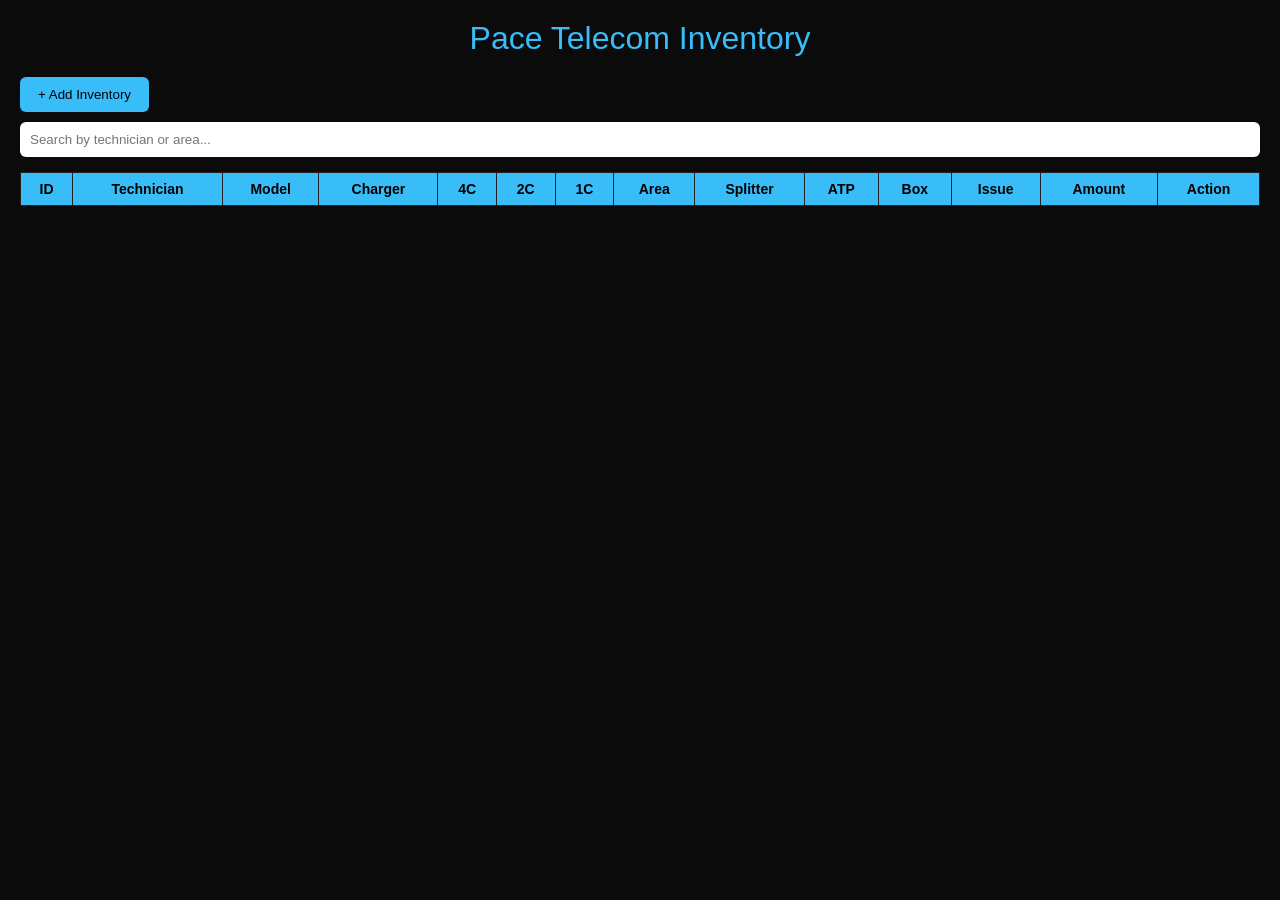
<file: employee.html>
<!DOCTYPE html>
<html lang="en">
<head>
<meta charset="UTF-8">
<title>ISP Inventory System</title>
<meta name="viewport" content="width=device-width, initial-scale=1.0">

<style>

/* ===== GLOBAL ===== */
* {
    margin: 0;
    padding: 0;
    box-sizing: border-box;
    font-family: Arial;
}

body {
    background: #0b0b0b;
    color: white;
    padding: 20px;
}

/* HEADER */
.heading {
    text-align: center;
    font-size: 32px;
    margin-bottom: 10px;
    color: #38bdf8;
}

/* BUTTON */
#addBtn {
    background: #38bdf8;
    border: none;
    padding: 10px 18px;
    color: black;
    cursor: pointer;
    border-radius: 6px;
    margin: 10px 0;
    transition: 0.3s;
}

#addBtn:hover {
    transform: scale(1.05);
}

/* SEARCH */
#search {
    width: 100%;
    padding: 10px;
    margin-bottom: 15px;
    border-radius: 6px;
    border: none;
}

/* TABLE */
table {
    width: 100%;
    border-collapse: collapse;
    background: #111;
}

th, td {
    border: 1px solid #222;
    padding: 8px;
    text-align: center;
    font-size: 14px;
}

th {
    background: #38bdf8;
    color: black;
}

/* FORM */
#formBox {
    display: none;
    position: fixed;
    top: 50%;
    left: 50%;
    transform: translate(-50%, -50%);
    background: #111;
    padding: 20px;
    border-radius: 10px;
    width: 320px;
    border: 1px solid #333;
}

#formBox input {
    width: 100%;
    padding: 8px;
    margin: 5px 0;
    border: none;
    border-radius: 5px;
}

#formBox button {
    width: 48%;
    padding: 8px;
    margin-top: 10px;
    cursor: pointer;
    border: none;
}

#submit {
    background: #38bdf8;
    color: black;
}

#cancel {
    background: #444;
    color: white;
}

/* DELETE */
.delBtn {
    background: red;
    color: white;
    border: none;
    padding: 5px 8px;
    cursor: pointer;
    border-radius: 4px;
}

/* RESPONSIVE */
@media(max-width: 768px) {
    table {
        font-size: 10px;
    }
}

</style>
</head>

<body>

<div class="heading">Pace Telecom Inventory</div>

<button id="addBtn">+ Add Inventory</button>

<input type="text" id="search" placeholder="Search by technician or area...">

<table id="table">
    <tr>
        <th>ID</th>
        <th>Technician</th>
        <th>Model</th>
        <th>Charger</th>
        <th>4C</th>
        <th>2C</th>
        <th>1C</th>
        <th>Area</th>
        <th>Splitter</th>
        <th>ATP</th>
        <th>Box</th>
        <th>Issue</th>
        <th>Amount</th>
        <th>Action</th>
    </tr>
</table>

<!-- FORM -->
<div id="formBox">

    <input id="tech" placeholder="Technician">
    <input id="model" placeholder="Model">
    <input id="charger" placeholder="Charger">

    <input id="core4" placeholder="4 Core">
    <input id="core2" placeholder="2 Core">
    <input id="core1" placeholder="1 Core">

    <input id="area" placeholder="Area">

    <input id="splitter" placeholder="Splitter">
    <input id="atp" placeholder="ATP Box">
    <input id="box" placeholder="Black Box">

    <input id="issue" placeholder="Issue / Change">
    <input id="amount" type="number" placeholder="Amount">

    <button id="submit">Add</button>
    <button id="cancel">Cancel</button>
</div>

<script>

let table = document.getElementById("table");
let formBox = document.getElementById("formBox");
let addBtn = document.getElementById("addBtn");
let cancelBtn = document.getElementById("cancel");
let submitBtn = document.getElementById("submit");
let search = document.getElementById("search");

let idCounter = 1;

let dataList = JSON.parse(localStorage.getItem("inventory")) || [];

load();

addBtn.onclick = () => formBox.style.display = "block";
cancelBtn.onclick = () => {
    formBox.style.display = "none";
    clear();
};

submitBtn.onclick = () => {

    let data = {
        id: idCounter++,
        tech: tech.value,
        model: model.value,
        charger: charger.value,
        c4: core4.value,
        c2: core2.value,
        c1: core1.value,
        area: area.value,
        splitter: splitter.value,
        atp: atp.value,
        box: box.value,
        issue: issue.value,
        amount: amount.value
    };

    dataList.push(data);
    localStorage.setItem("inventory", JSON.stringify(dataList));

    addRow(data);

    formBox.style.display = "none";
    clear();
};

function addRow(d) {

    let row = table.insertRow();

    row.innerHTML = `
        <td>${d.id}</td>
        <td>${d.tech}</td>
        <td>${d.model}</td>
        <td>${d.charger}</td>
        <td>${d.c4}</td>
        <td>${d.c2}</td>
        <td>${d.c1}</td>
        <td>${d.area}</td>
        <td>${d.splitter}</td>
        <td>${d.atp}</td>
        <td>${d.box}</td>
        <td>${d.issue}</td>
        <td>${d.amount}</td>
        <td><button class="delBtn" onclick="del(${d.id})">X</button></td>
    `;
}

function load() {
    dataList.forEach(d => {
        addRow(d);
        idCounter = d.id + 1;
    });
}

function del(id) {

    dataList = dataList.filter(d => d.id !== id);
    localStorage.setItem("inventory", JSON.stringify(dataList));
    location.reload();
}

function clear() {
    tech.value = "";
    model.value = "";
    charger.value = "";
    core4.value = "";
    core2.value = "";
    core1.value = "";
    area.value = "";
    splitter.value = "";
    atp.value = "";
    box.value = "";
    issue.value = "";
    amount.value = "";
}

/* SEARCH */
search.addEventListener("keyup", function () {
    let value = this.value.toLowerCase();

    let rows = table.getElementsByTagName("tr");

    for (let i = 1; i < rows.length; i++) {
        let row = rows[i];
        row.style.display =
            row.innerText.toLowerCase().includes(value)
                ? ""
                : "none";
    }
});

</script>

</body>
</html>
</file>
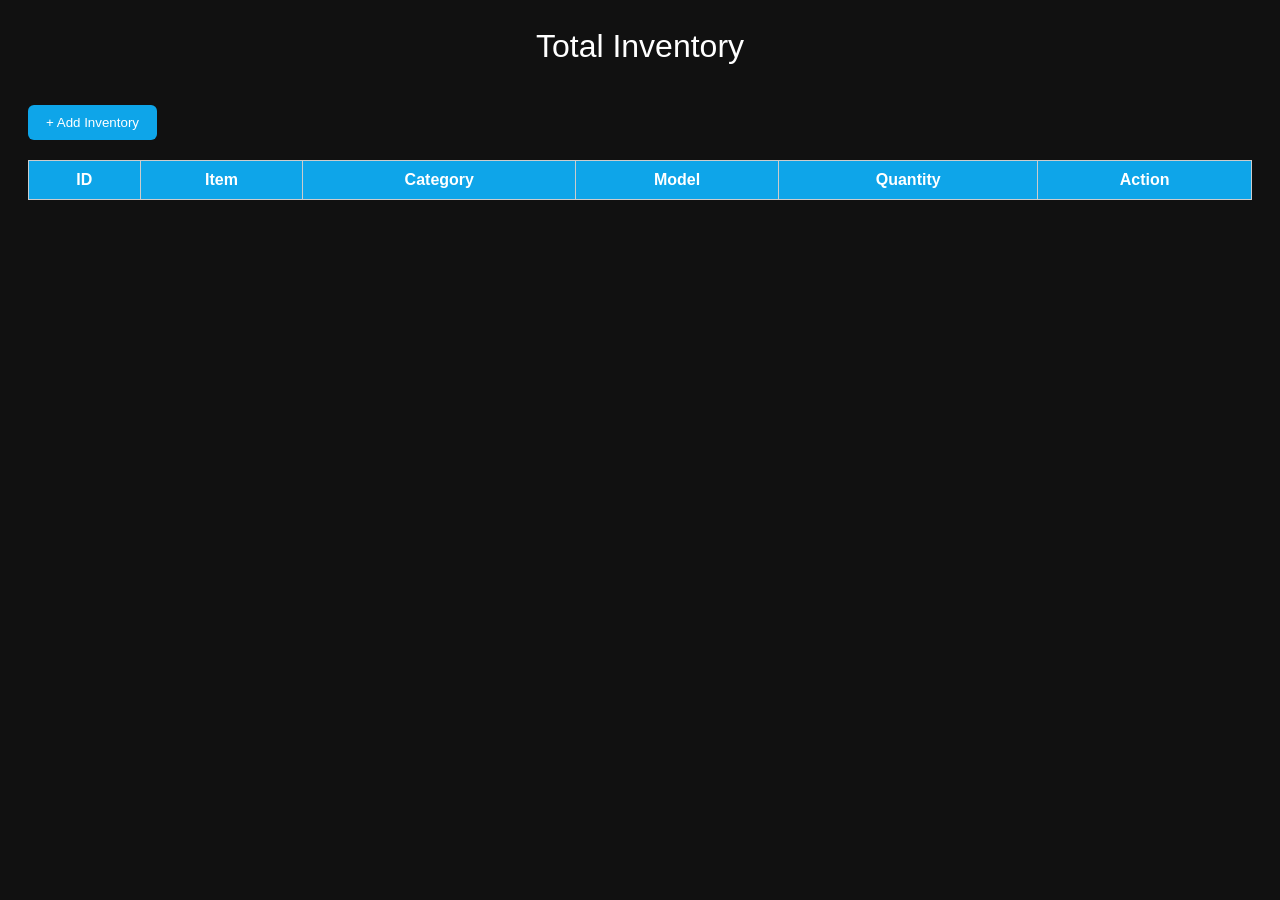
<file: inventory.html>
<!DOCTYPE html>
<html lang="en">
<head>
    <meta charset="UTF-8">
    <title>Total Inventory</title>
    <link rel="stylesheet" href="style.css">

</head>

<body>

<div class="heading">Total Inventory</div>

<button id="addBtn">+ Add Inventory</button>
<table id="inventoryTable">
    <tr>
        <th>ID</th>
        <th>Item</th>
        <th>Category</th>
        <th>Model</th>
        <th>Quantity</th>
        <th>Action</th>
    </tr>
</table>

<!-- FORM POPUP -->
<div id="formBox">
    <h3>Add Inventory</h3>

    <input id="item" placeholder="Item Name">
    <input id="category" placeholder="Category">
    <input id="model" placeholder="Model">
    <input id="qty" type="number" placeholder="Quantity">

    <button id="submit">Add</button>
    <button id="cancel">Cancel</button>
</div>

<script src="script.js"></script>

</body>
</html>
</file>
<file: style.css>
body {
            font-family: Arial;
            background: #111;
            color: white;
            padding: 20px;
        }

        .heading {
            text-align: center;
            font-size: 32px;
            margin-bottom: 20px;
        }

        table {
            width: 100%;
            border-collapse: collapse;
            background: white;
            color: black;
        }

        th, td {
            border: 1px solid #ccc;
            padding: 10px;
            text-align: center;
        }

        th {
            background: #0ea5e9;
            color: white;
        }

        #addBtn {
            margin: 20px 0;
            padding: 10px 18px;
            background: #0ea5e9;
            border: none;
            color: white;
            cursor: pointer;
            border-radius: 6px;
        }

        #formBox {
            display: none;
            position: fixed;
            top: 50%;
            left: 50%;
            transform: translate(-50%, -50%);
            background: white;
            color: black;
            padding: 20px;
            border-radius: 10px;
            width: 300px;
        }

        #formBox input {
            width: 100%;
            margin: 8px 0;
            padding: 8px;
        }

        #formBox button {
            margin-top: 10px;
            padding: 8px;
            cursor: pointer;
        }
</file>
